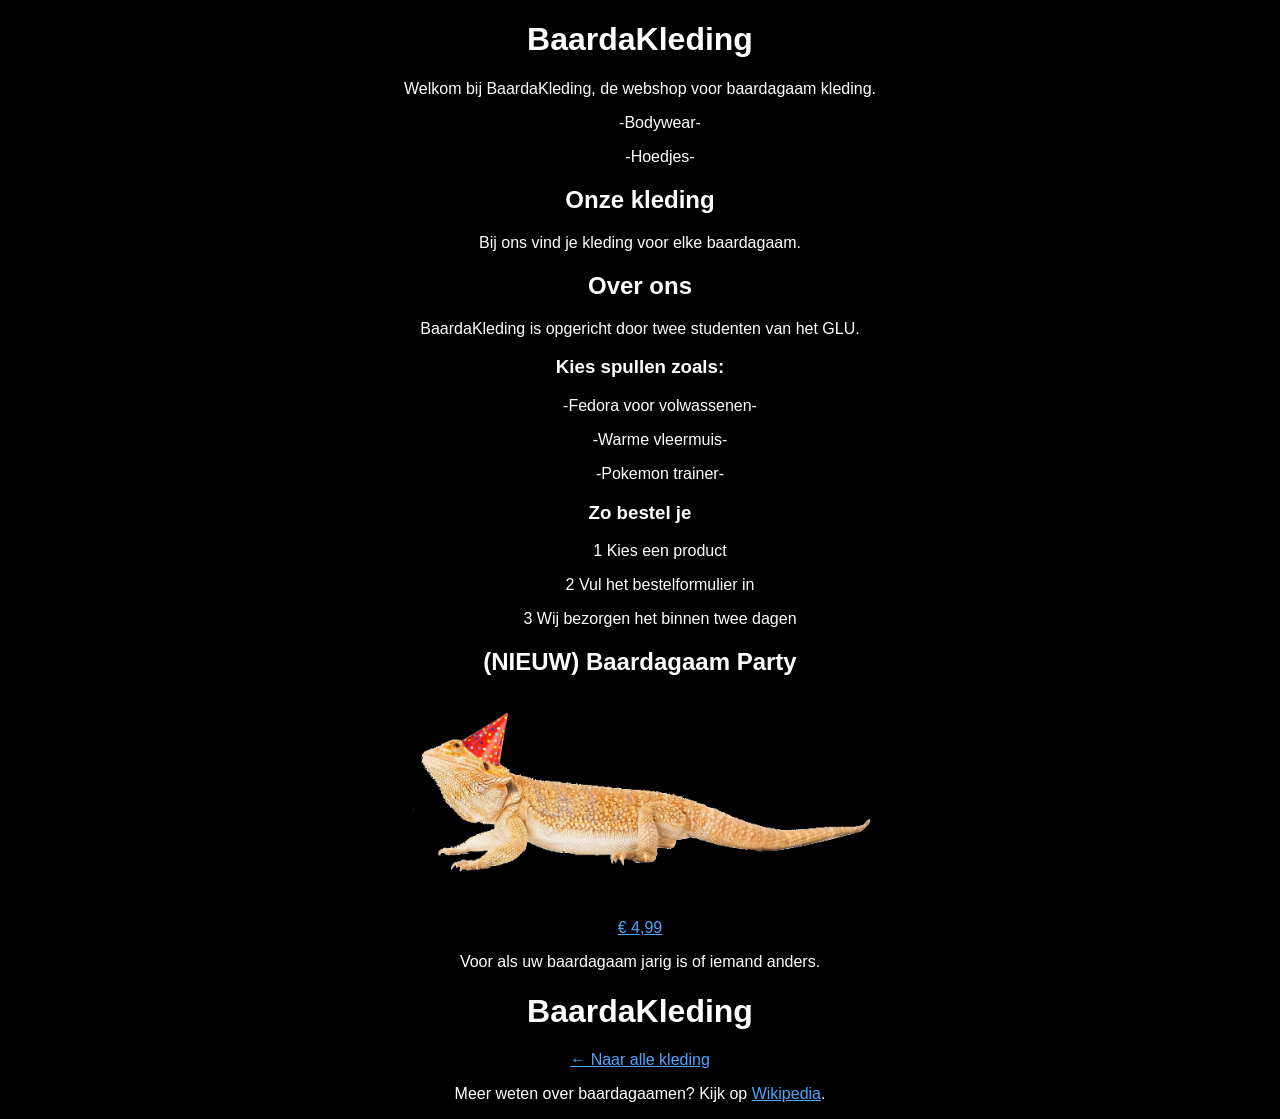
<file: periode2/index.html>
<!DOCTYPE html>
<html lang="nl">
<head>
    <meta charset="UTF-8">
    <meta name="viewport" content="width=device-width, initial-scale=1.0">
    <title>BaardaKleding</title>
    <link rel="stylesheet" href="css/style.css">
</head>
    <style>
        body {
            background-color: #000;
            color: #fff;
        }
        a {
            color: #4da6ff;
        }
        a:visited {
            color: #b48cff;
        }
        a:hover {
            color: #fff;
        }
    </style>
<body>
<h1>BaardaKleding</h1>
<p>Welkom bij BaardaKleding, de webshop voor baardagaam kleding.</p>

<ul>
    <p>-Bodywear-</p>
    <p>-Hoedjes-</p>
</ul>

<h2>Onze kleding</h2>
<p>Bij ons vind je kleding voor elke baardagaam.</p>

<h2>Over ons</h2>
<p>BaardaKleding is opgericht door twee studenten van het GLU.</p>

<h3>Kies spullen zoals:</h3>
<ul>
    <p>-Fedora voor volwassenen-</p>
    <p>-Warme vleermuis-</p>
    <p>-Pokemon trainer-</p>
</ul>

<h3>Zo bestel je</h3>
<ol>
    <p>1 Kies een product</p>
    <p>2 Vul het bestelformulier in</p>
    <p>3 Wij bezorgen het binnen twee dagen</p>
</ol>

<!-- Hier begint de lijst met spullen -->

<h2>(NIEUW) Baardagaam Party</h2>
<img src="images/party hat.png" alt="party" width="500">
<p><a href="party.html">&euro; 4,99</a></p>
<p>Voor als uw baardagaam jarig is of iemand anders.</p>

<h1>BaardaKleding</h1>
<a href="http://127.0.0.1:5500/periode2/Workshop4/index.html">&larr; Naar alle kleding</a>

<p>Meer weten over baardagaamen? Kijk op <a href="https://nl.wikipedia.org/wiki/Baardagame" target="_blank">Wikipedia</a>.</p>

</body>
</html>
</file>
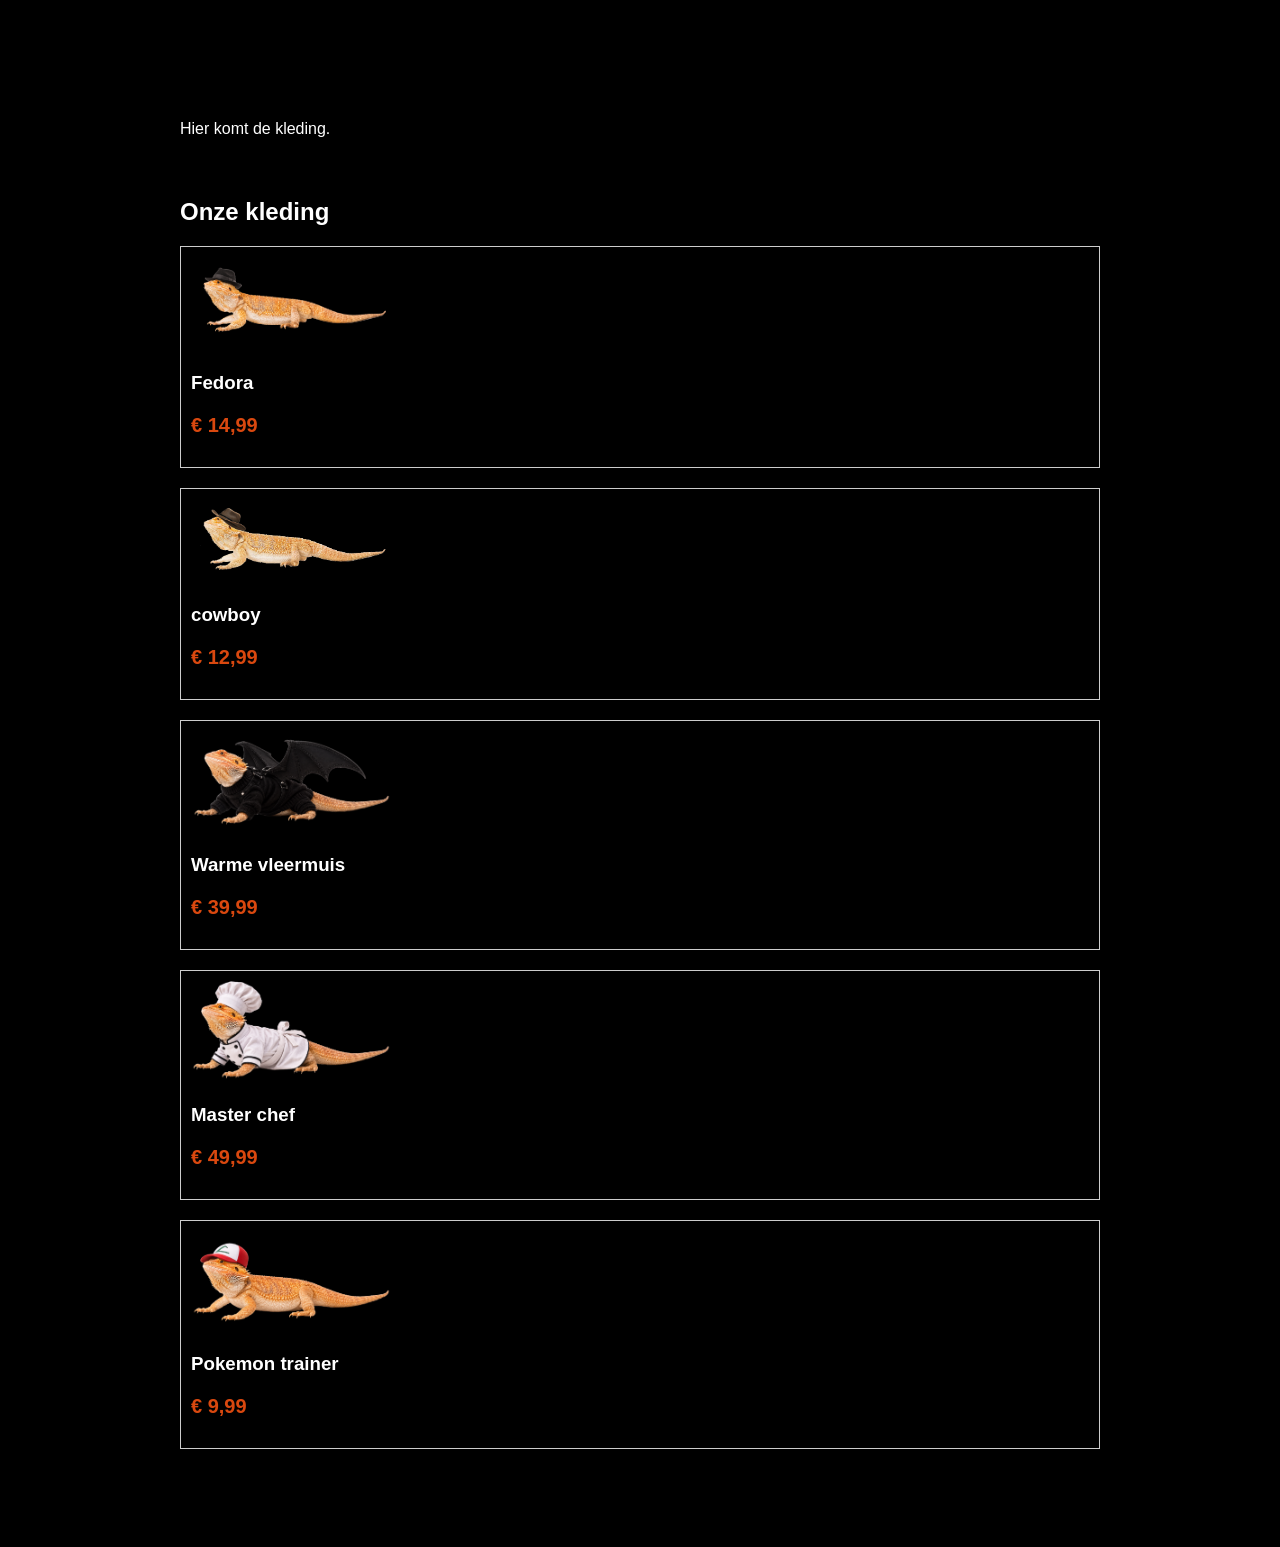
<file: periode2/Workshop4/index.html>
<!DOCTYPE html>
<html lang="nl">
<head>
    <meta charset="UTF-8">
    <meta name="viewport" content="width=device-width, initial-scale=1.0">
    <title>BaardaKleding</title>
</head>
    <style>
        body {
            background-color: #000;
            color: #000000;
        }
        a {
            color: #4da6ff;
        }
        a:visited {
            color: #b48cff;
        }
        a:hover {
            color: #fff;
        }
    </style>
<body>
    <div id="container">
<div id="header">BaardaKleding</div> <!-- einde header -->
<link rel="stylesheet" href="css/style.css">
<div id="content">Hier komt de kleding.</div> <!-- einde content -->
<div id="content">
    <h2>Onze kleding</h2>

    <div class="product">
        <img src="images/Baardagaam met zwarte fedora.png" alt="Fedora">
        <h3>Fedora</h3>
        <p class="prijs">&euro; 14,99</p>
    </div>

    <div class="product">
        <img src="images/cowboy.png" alt="cowboy"> 
        <h3>cowboy</h3>
        <p class="prijs">&euro; 12,99</p>
    </div>

    <div class="product">
        <img src="images/gothic.png" alt="Warme vleermuis">
        <h3>Warme vleermuis</h3>
        <p class="prijs">&euro; 39,99</p>
    </div>
    <div class="product">
        <img src="images/chef.png" alt="kok">
        <h3>Master chef</h3>
        <p class="prijs">&euro; 49,99</p>
    </div>
    <div class="product">
        <img src="images/ash.png" alt="pokemon">
        <h3>Pokemon trainer</h3>
        <p class="prijs">&euro; 9,99</p>
    </div>
</div> <!-- einde content -->
<div id="footer">&copy; 2026 Baardakleding</div> <!-- einde footer -->
    </div>
</body>
</html>
</file>
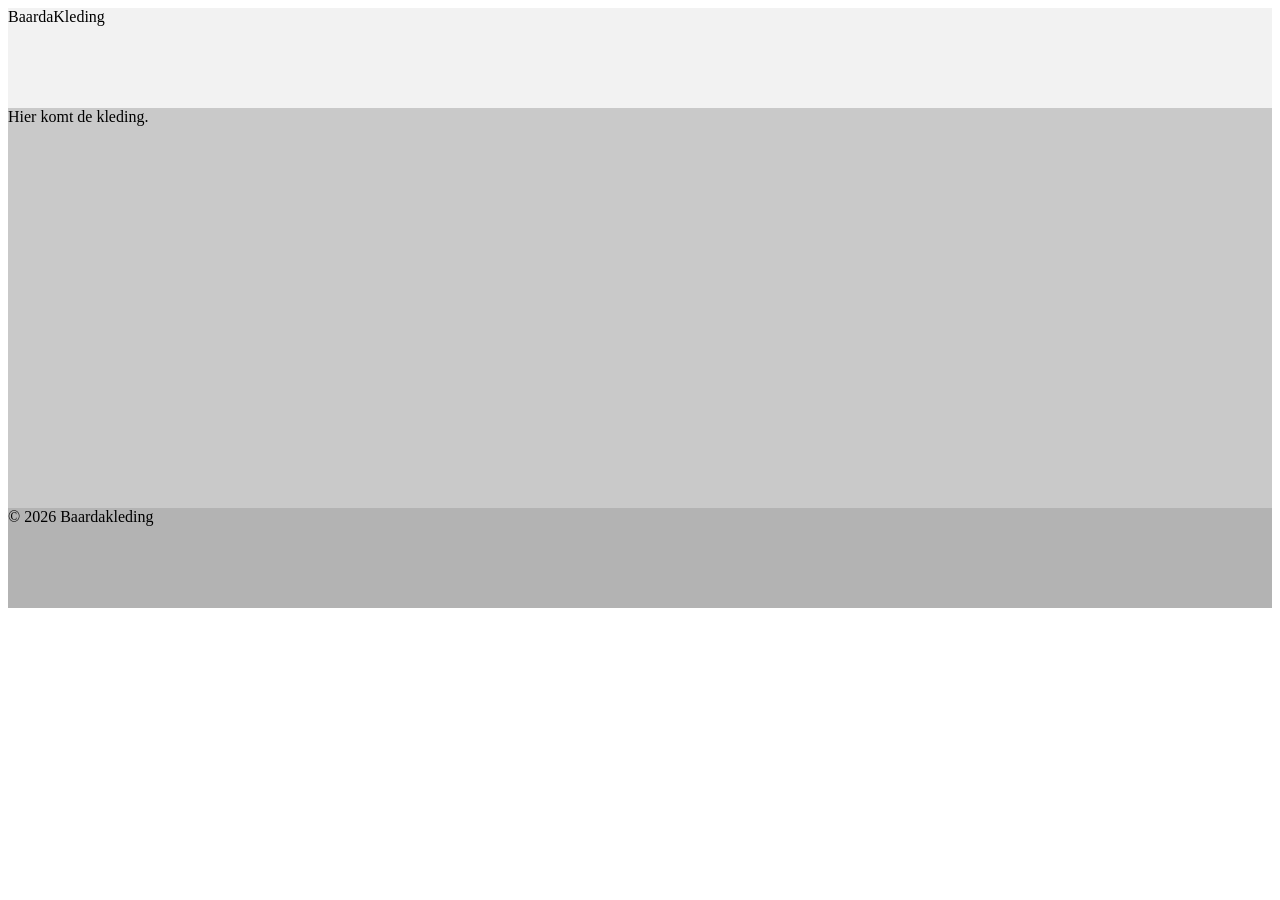
<file: periode2/Workshop_3/index.html>
<!DOCTYPE html>
<html lang="nl">
<head>
    <meta charset="UTF-8">
    <meta name="viewport" content="width=device-width, initial-scale=1.0">
    <title>Baardakleding</title>
</head>
<body>
    <div id="container">
<div id="header">BaardaKleding</div> <!-- einde header -->
<link rel="stylesheet" href="css/style.css">
<div id="content">Hier komt de kleding.</div> <!-- einde content -->
<div id="footer">&copy; 2026 Baardakleding</div> <!-- einde footer -->
    </div>
</body>
</html>
</file>
<file: periode2/css/style.css>
body {
    font-family: Arial, sans-serif;
    color: #ffffff;
        margin: 0;
        text-align: center;
}

#header {
    background-color: #000000;
    color: #000000;
    height: 100px;
    text-align: center;   /* tekst in het midden */
    font-size: 32px;
    line-height: 100px;   /* tekst verticaal in het midden: zelfde als de hoogte */
}
</file>
<file: periode2/Workshop4/css/style.css>
body {
    font-family: Arial, sans-serif;
    color: #ffffff;
        margin: 0;
}

#container {
    width: 960px;
    margin: 0 auto; /* boven en onder 0, links en rechts automatisch */
}

#header {
    background-color: #000000;
    color: #000000;
    height: 100px;
    text-align: center;   /* tekst in het midden */
    font-size: 32px;
    line-height: 100px;   /* tekst verticaal in het midden: zelfde als de hoogte */
}

#content {
    background-color: #000000;
    padding: 20px; /* 20px ruimte aan alle kanten, binnen het blok */
}

.product {
    border: 1px solid #cccccc;
    padding: 10px;           /* ruimte binnen het product */
    margin-bottom: 20px;     /* ruimte onder elk product */
}

.product img {
    width: 200px;            /* alle productfoto's even breed */
}

.prijs {
    color: #d9480f;
    font-weight: bold;
    font-size: 20px;
}

#footer {
    background-color: #000000;
    color: #000000;
    padding: 20px;
    text-align: center;
}
</file>
<file: periode2/Workshop_3/css/style.css>
#header {
    background-color: #f2f2f2;
    height: 100px;
}

#content {
    background-color: #c9c9c9;
    height: 400px;
}

#footer {
    background-color: #b3b3b3;
    height: 100px;
}
</file>
